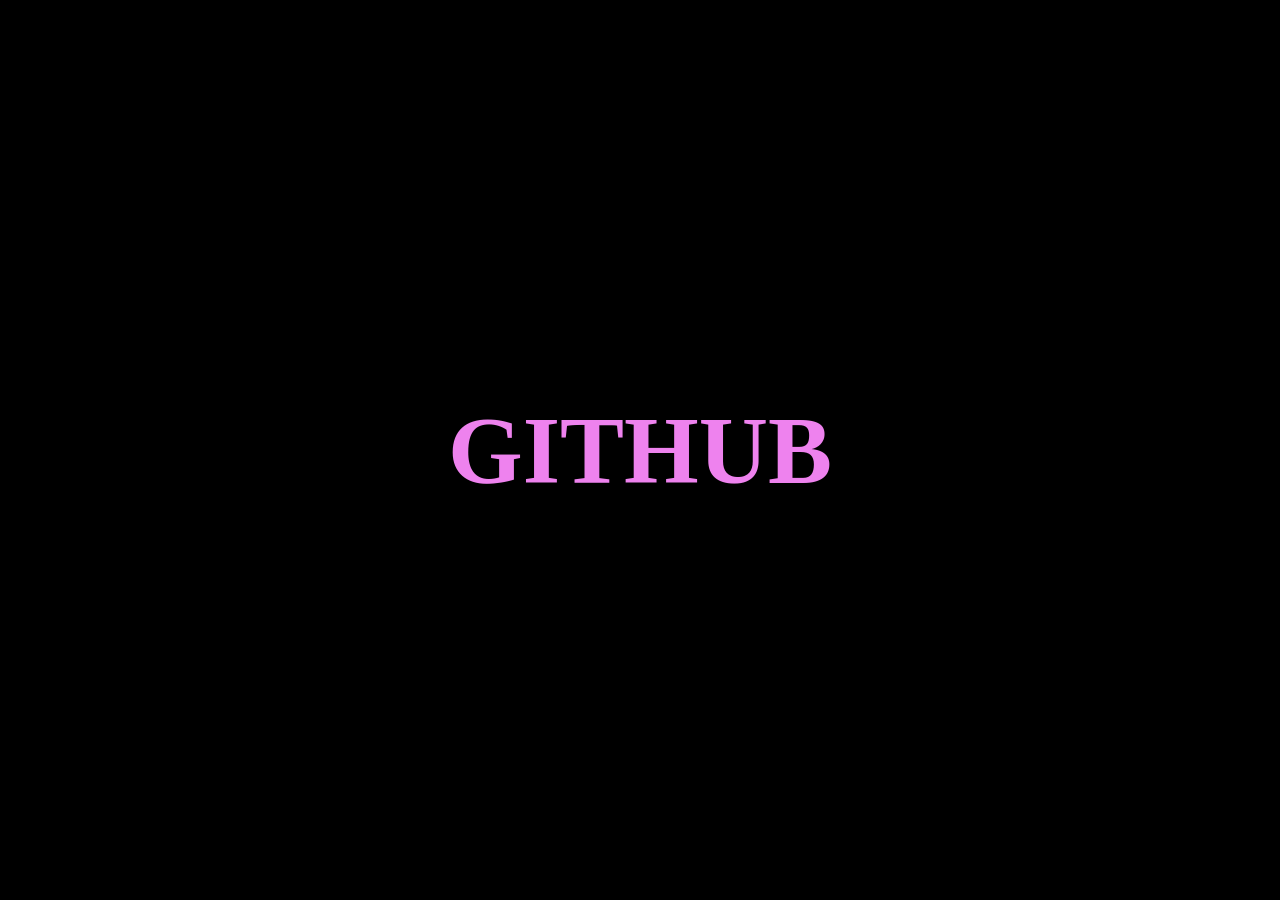
<file: github.html>
<!DOCTYPE html>
<html lang="pt-br">
<head>
    <meta charset="UTF-8">
    <meta name="viewport" content="width=device-width, initial-scale=1.0">
   <link rel="stylesheet" href="github.css">
    <title>Github</title>
</head>
<body>
    <h1>
    <a href="./index.html">GITHUB</a>
    </h1>

</body>
</html>
</file>
<file: github.css>
*{
    padding: 0%;
    margin: 0%;
    box-sizing: border-box;
    
}

body{
    display: flex;
    justify-content: center;
    align-items: center;
    height: 100vh;
    background-color: black;
    color: violet;
    font-size: 48px;
}

a{
    text-decoration: none;
    color: inherit;
}
</file>
